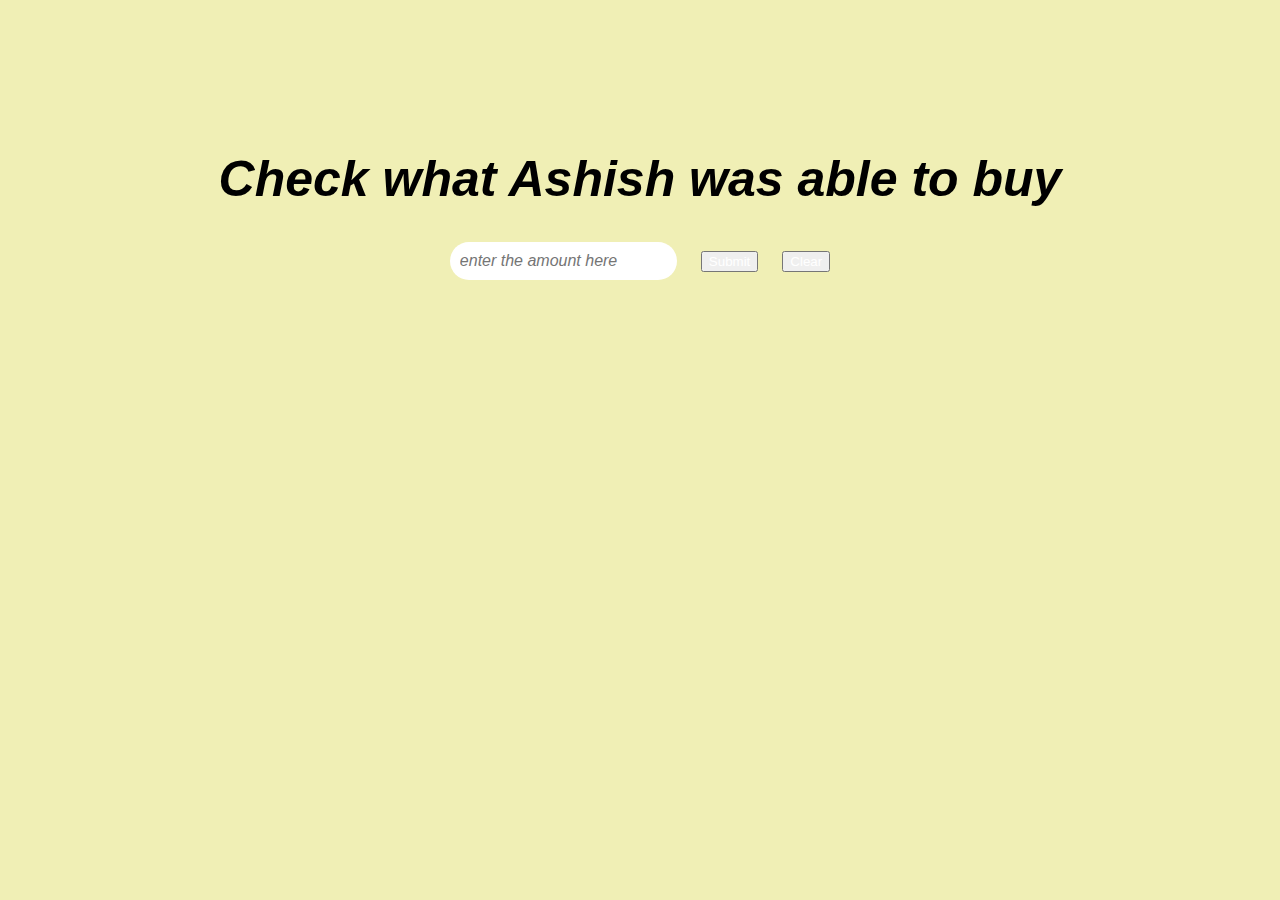
<file: JS Assignment/Anam JS Assignment 1/index.html>
<!Doctype html>
<html lang="en">
  <head>
    <!-- Required meta tags -->
    <meta charset="utf-8">
    <meta name="viewport" content="width=device-width, initial-scale=1, shrink-to-fit=no">

    <!-- Bootstrap CSS -->
    <link rel="stylesheet" href="https://cdn.jsdelivr.net/npm/bootstrap@4.5.3/dist/css/bootstrap.min.css" integrity="sha384-TX8t27EcRE3e/ihU7zmQxVncDAy5uIKz4rEkgIXeMed4M0jlfIDPvg6uqKI2xXr2" crossorigin="anonymous">
    <title>Grocery Items</title>
    <link rel="stylesheet" href="style.css">
  </head>
<body>
    <h1>Check what Ashish was able to buy</h1>
    <div>
        <input type="text" placeholder="enter the amount here" id="input">
        <input type="submit" class="button btn btn-success" value="Submit" onclick="submit()">
        <input type="button" class="button btn btn-danger" value="Clear" onclick="clr()">
    </div>

    <script src="style.js"> </script>

    <!-- Optional JavaScript; choose one of the two! -->

    <!-- Option 1: jQuery and Bootstrap Bundle (includes Popper) -->
    <script src="https://code.jquery.com/jquery-3.5.1.slim.min.js" integrity="sha384-DfXdz2htPH0lsSSs5nCTpuj/zy4C+OGpamoFVy38MVBnE+IbbVYUew+OrCXaRkfj" crossorigin="anonymous"></script>
    <script src="https://cdn.jsdelivr.net/npm/bootstrap@4.5.3/dist/js/bootstrap.bundle.min.js" integrity="sha384-ho+j7jyWK8fNQe+A12Hb8AhRq26LrZ/JpcUGGOn+Y7RsweNrtN/tE3MoK7ZeZDyx" crossorigin="anonymous"></script>

    <!-- Option 2: jQuery, Popper.js, and Bootstrap JS
    <script src="https://code.jquery.com/jquery-3.5.1.slim.min.js" integrity="sha384-DfXdz2htPH0lsSSs5nCTpuj/zy4C+OGpamoFVy38MVBnE+IbbVYUew+OrCXaRkfj" crossorigin="anonymous"></script>
    <script src="https://cdn.jsdelivr.net/npm/popper.js@1.16.1/dist/umd/popper.min.js" integrity="sha384-9/reFTGAW83EW2RDu2S0VKaIzap3H66lZH81PoYlFhbGU+6BZp6G7niu735Sk7lN" crossorigin="anonymous"></script>
    <script src="https://cdn.jsdelivr.net/npm/bootstrap@4.5.3/dist/js/bootstrap.min.js" integrity="sha384-w1Q4orYjBQndcko6MimVbzY0tgp4pWB4lZ7lr30WKz0vr/aWKhXdBNmNb5D92v7s" crossorigin="anonymous"></script>
    -->
  </body>
</html>
</file>
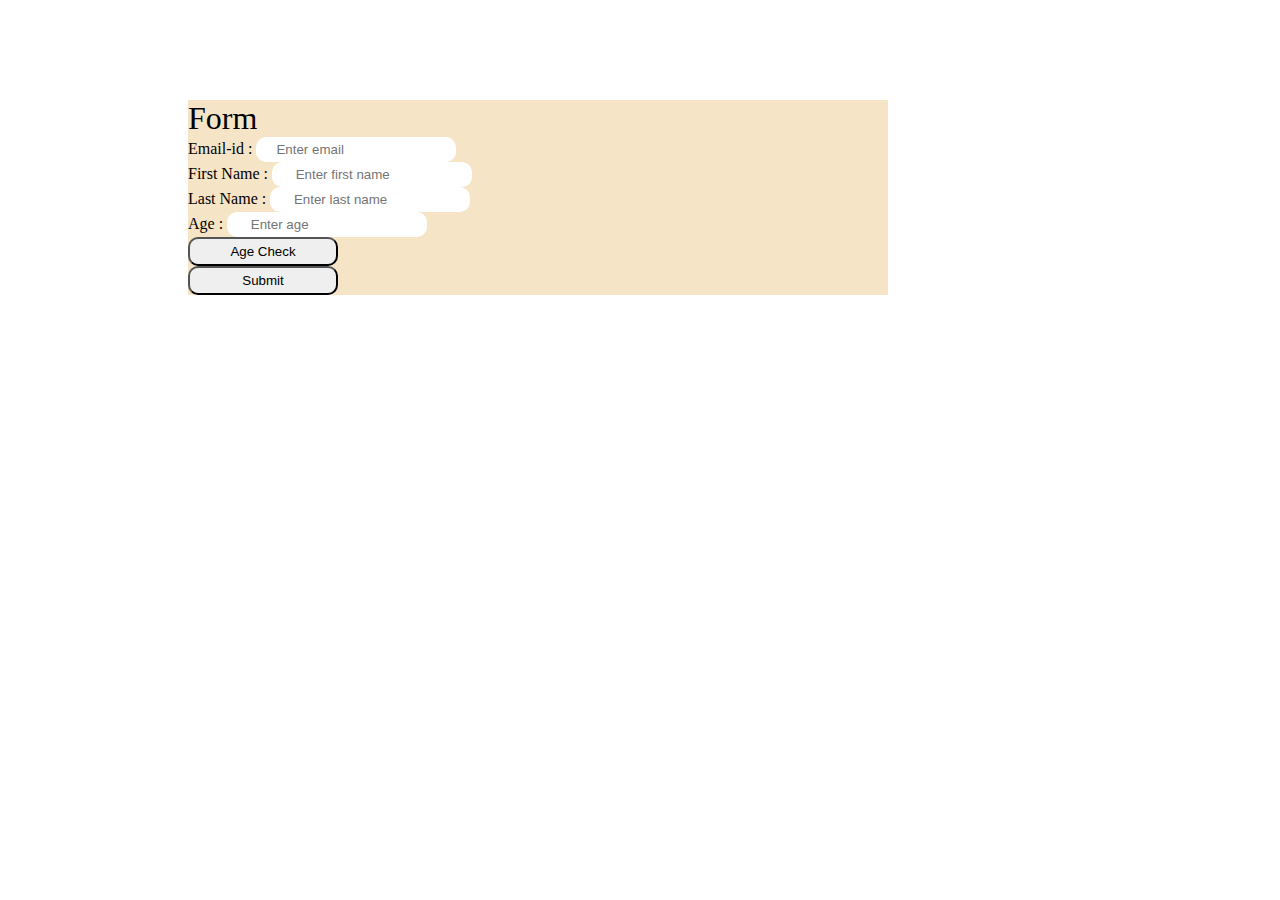
<file: JS Assignment/Anam JS Assignment 2/index.html>
<!doctype html>
<html lang="en">

<head>
    <!-- Required meta tags -->
    <meta charset="utf-8">
    <meta name="viewport" content="width=device-width, initial-scale=1, shrink-to-fit=no">

    <!-- Bootstrap CSS -->
    <link rel="stylesheet" href="https://cdn.jsdelivr.net/npm/bootstrap@4.5.3/dist/css/bootstrap.min.css"
        integrity="sha384-TX8t27EcRE3e/ihU7zmQxVncDAy5uIKz4rEkgIXeMed4M0jlfIDPvg6uqKI2xXr2" crossorigin="anonymous">
    <title></title>
    <link rel="stylesheet" href="style.css">
</head>

<body>
    <div class="container">
        <div class="card" style="width: 700px;">
            <div class="card-header">
                Form
            </div>
            <div class="card-body">
                    <div class="row">
                        <div class="col-4">
                            <label>Email-id : </label>
                            <input type="email" id="Email_id" placeholder="Enter email">
                        </div>
                        <div class="col-4">
                            <label>First Name : </label>
                            <input type="text" id="first_name" placeholder=" Enter first name">

                        </div>
                        <div class="col-4">
                            <label>Last Name : </label>
                            <input type="text" id="last_name" placeholder=" Enter last name">
                        </div>
                        </div>
                        <div class="row mt-5">
                            <div class="col-4">
                                <label>Age : </label>
                                <input type="number" name="age" id="age" placeholder=" Enter age">
                            </div>
                            <div class="col-4">
                            <button type="button" class="age btn-outline-secondary" onclick="age_output()">Age Check</button></div>
                            <div class="col-4">
                                <button type="submit" class="button btn btn-success" id="mybtn" onclick="form_output()">Submit</button>
                                </div>
                               
                        </div>
                    </div>
                </div>
            </div>
       
            <div class="result">
                <span id="emailid"></span><br>
                <span id="firstname"></span><br>
                <span id="lastname"></span><br>
             </div>









    <script src="style.js"> </script>
    <!-- Optional JavaScript; choose one of the two! -->

    <!-- Option 1: jQuery and Bootstrap Bundle (includes Popper) -->
    <script src="https://code.jquery.com/jquery-3.5.1.slim.min.js"
        integrity="sha384-DfXdz2htPH0lsSSs5nCTpuj/zy4C+OGpamoFVy38MVBnE+IbbVYUew+OrCXaRkfj"
        crossorigin="anonymous"></script>
    <script src="https://cdn.jsdelivr.net/npm/bootstrap@4.5.3/dist/js/bootstrap.bundle.min.js"
        integrity="sha384-ho+j7jyWK8fNQe+A12Hb8AhRq26LrZ/JpcUGGOn+Y7RsweNrtN/tE3MoK7ZeZDyx"
        crossorigin="anonymous"></script>

    <!-- Option 2: jQuery, Popper.js, and Bootstrap JS
    <script src="https://code.jquery.com/jquery-3.5.1.slim.min.js" integrity="sha384-DfXdz2htPH0lsSSs5nCTpuj/zy4C+OGpamoFVy38MVBnE+IbbVYUew+OrCXaRkfj" crossorigin="anonymous"></script>
    <script src="https://cdn.jsdelivr.net/npm/popper.js@1.16.1/dist/umd/popper.min.js" integrity="sha384-9/reFTGAW83EW2RDu2S0VKaIzap3H66lZH81PoYlFhbGU+6BZp6G7niu735Sk7lN" crossorigin="anonymous"></script>
    <script src="https://cdn.jsdelivr.net/npm/bootstrap@4.5.3/dist/js/bootstrap.min.js" integrity="sha384-w1Q4orYjBQndcko6MimVbzY0tgp4pWB4lZ7lr30WKz0vr/aWKhXdBNmNb5D92v7s" crossorigin="anonymous"></script>
    -->
</body>

</html>
</file>
<file: JS Assignment/Anam JS Assignment 1/style.css>
body {
    background-color: rgb(240, 239, 181);
    margin: 0 auto;
    text-align: center;
}
h1{
    font-family: 'Lucida Sans', 'Lucida Sans Regular', 'Lucida Grande', 'Lucida Sans Unicode', Geneva, Verdana, sans-serif;
    font-style: italic;
    font-size: 50px;
    margin-top: 150px;
}
input[type=text] {
    border-radius: 20px;
    border: none;
    outline: none;
    font-size: 16px;
    padding: 10px 10px 10px 10px ;
}
input::placeholder{
    font-size: 16px;
    font-style: italic;
}
.button {
    margin-left: 20px;
    color: white;
    cursor: pointer;
}
</file>
<file: JS Assignment/Anam JS Assignment 2/style.css>
body{
    font-family: Georgia, 'Times New Roman', Times, serif;
}
.card{
margin-top: 100px;   
margin-left: 180px; 
background-color: rgb(245, 228, 197);
}
.card-header{
font-size: 2rem;
}
input{
width: 160px;
border-radius: 10px;
border: none;
padding: 5px 20px;
}
button{
border-radius: 10px;
padding: 5px 20px;
width: 150px;
}
</file>
